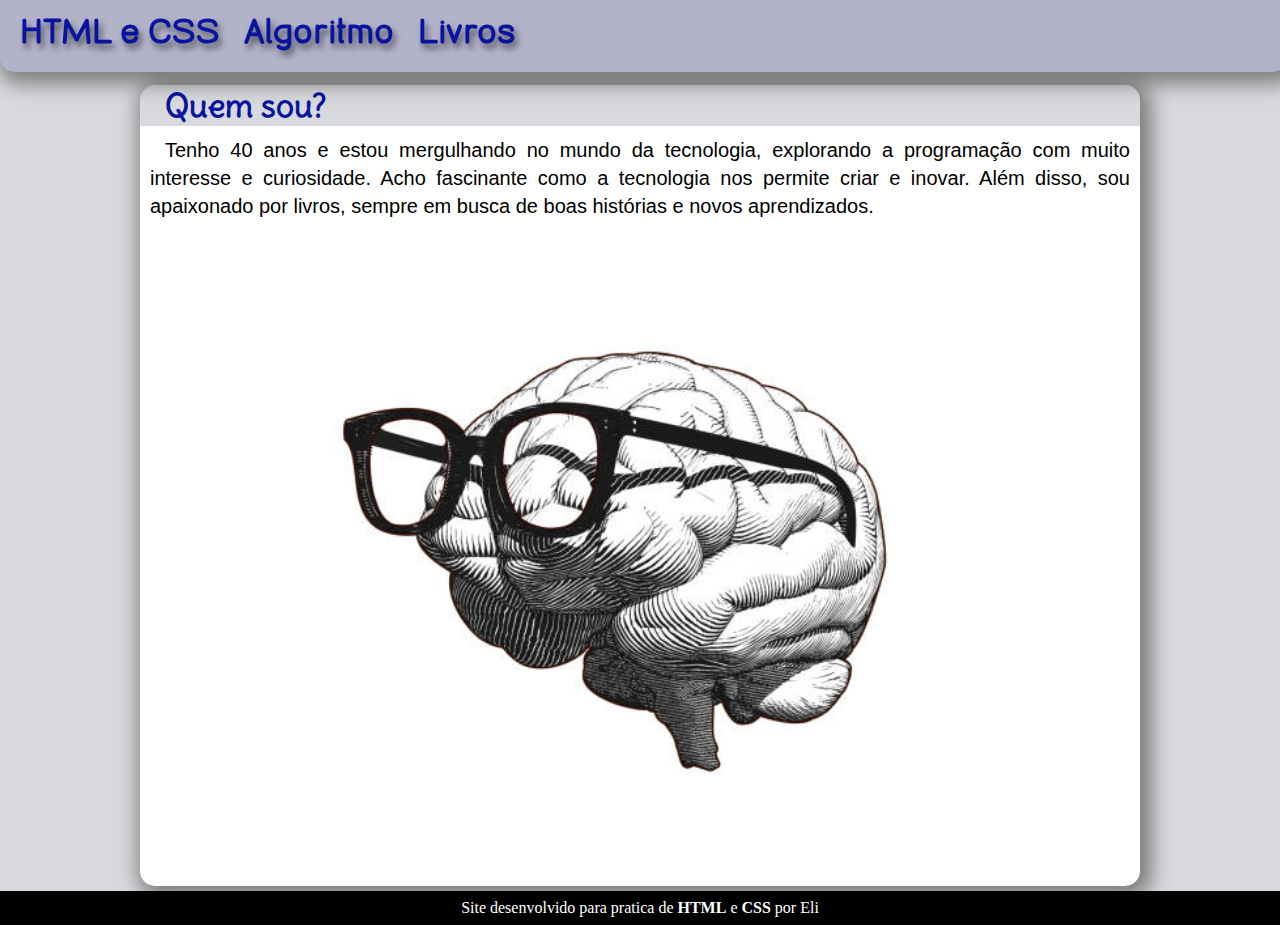
<file: index.html>
<!DOCTYPE html>
<html lang="pt-br">
<head>
    <meta charset="UTF-8">
    <meta name="viewport" content="width=device-width, initial-scale=1.0">
    <title>Meu repositorio</title>
    <link rel="stylesheet" href="css/style.css"> 
    <link rel="shortcut icon" href="imagem/icon.png" type="image/x-icon">
</head>
<body>
    <div class="essa">
        <nav>
           <a href="html e css/tag.html">HTML e CSS</a>
           <a href="#">Algoritmo</a>
           <a href="#">Livros</a>
        </nav>
        <main>
            <h1>Quem sou?</h1>
            <p>Tenho 40 anos e estou mergulhando no mundo da tecnologia, explorando a programação com muito interesse e curiosidade. Acho fascinante como a tecnologia nos permite criar e inovar. Além disso, sou apaixonado por livros, sempre em busca de boas histórias e novos aprendizados.</p>
            <picture>
                <img src="imagem/ima0001.jpg" alt="cerebro com oculos">
            </picture>
        </main>
        <footer>
            <p>Site desenvolvido para pratica de <strong>HTML</strong> e <strong>CSS</strong> por Eli</p>
        </footer>
    </div>
</body>
</html>
</file>
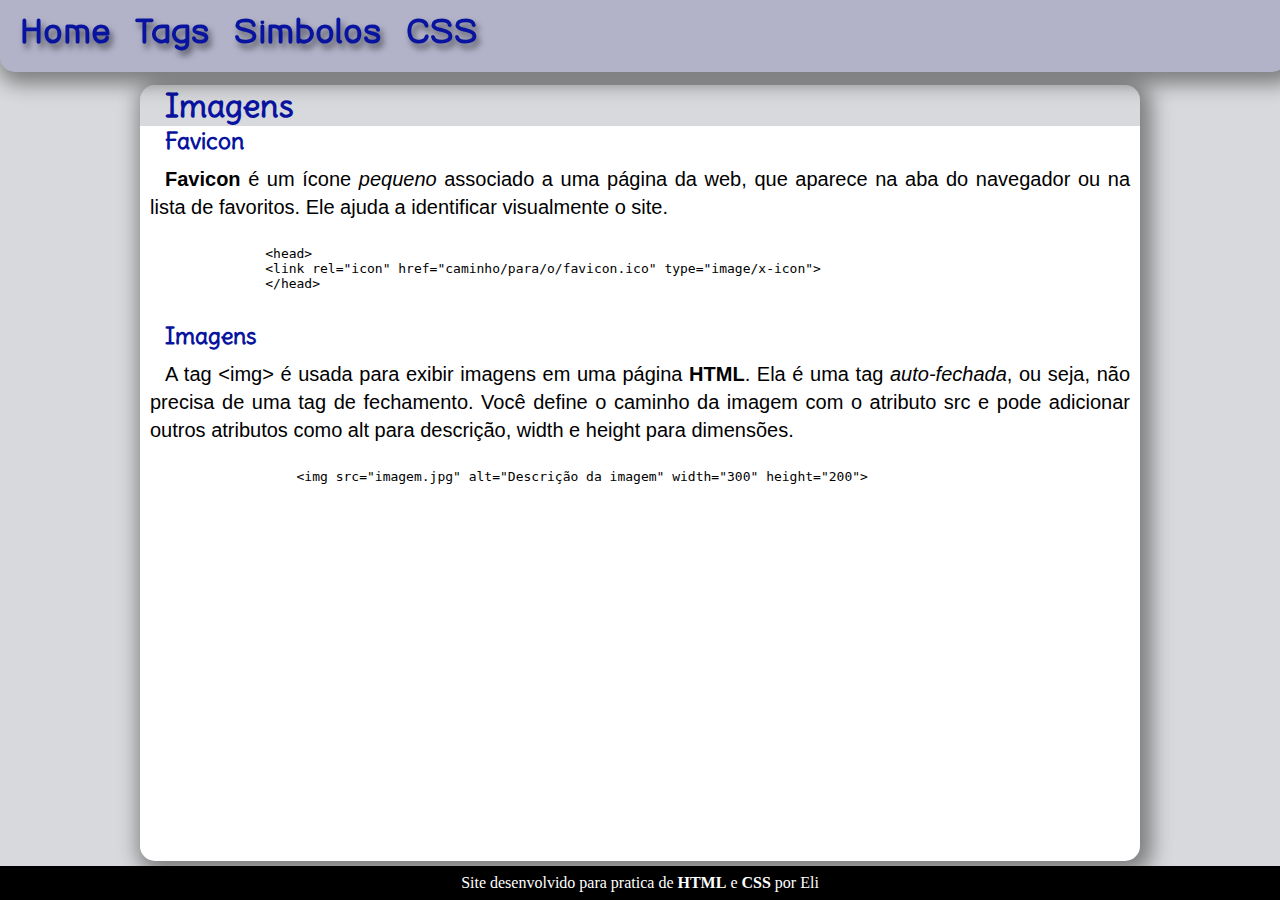
<file: html e css/Imagens.html>
<!DOCTYPE html>
<html lang="pt-br">
<head>
    <meta charset="UTF-8">
    <meta name="viewport" content="width=device-width, initial-scale=1.0">
    <link rel="shortcut icon" href="../imagem/icon.png" type="image/x-icon">
    <link rel="stylesheet" href="../css/style.css">
    <title>Imagens</title>
</head>
<body>
    <div class="essa">
        <nav>
            <a href="../index.html">Home</a>
            <a href="tag.html">Tags</a>
            <a href="simbolos .html">Simbolos</a>
            <a href="tagscss.html">CSS</a>
         </nav>
        <main>
            <h1>Imagens</h1>
            <h2>Favicon</h2>
            <p><strong>Favicon</strong> é um ícone <em>pequeno</em> associado a uma página da web, que aparece na aba do navegador ou na lista de favoritos. Ele ajuda a identificar visualmente o site.</p>
            <pre>
                <code>
                &lt;head&gt;
                &lt;link rel="icon" href="caminho/para/o/favicon.ico" type="image/x-icon"&gt;
                &lt;/head&gt;
            </code>
        </pre>
            <h2>Imagens</h2>
            <p>A tag &lt;img&gt; é usada para exibir imagens em uma página <strong>HTML</strong>. Ela é uma tag <em>auto-fechada</em>, ou seja, não precisa de uma tag de fechamento. Você define o caminho da imagem com o atributo src e pode adicionar outros atributos como alt para descrição, width e height para dimensões.</p>
            <pre>
                <code>
                    &lt;img src="imagem.jpg" alt="Descrição da imagem" width="300" height="200"&gt;
                </code>
            </pre>
        </main>
        <footer>
            <p>Site desenvolvido para pratica de <strong>HTML</strong> e <strong>CSS</strong> por Eli</p>
        </footer>
    </div>
    
</body>
</html>
</file>
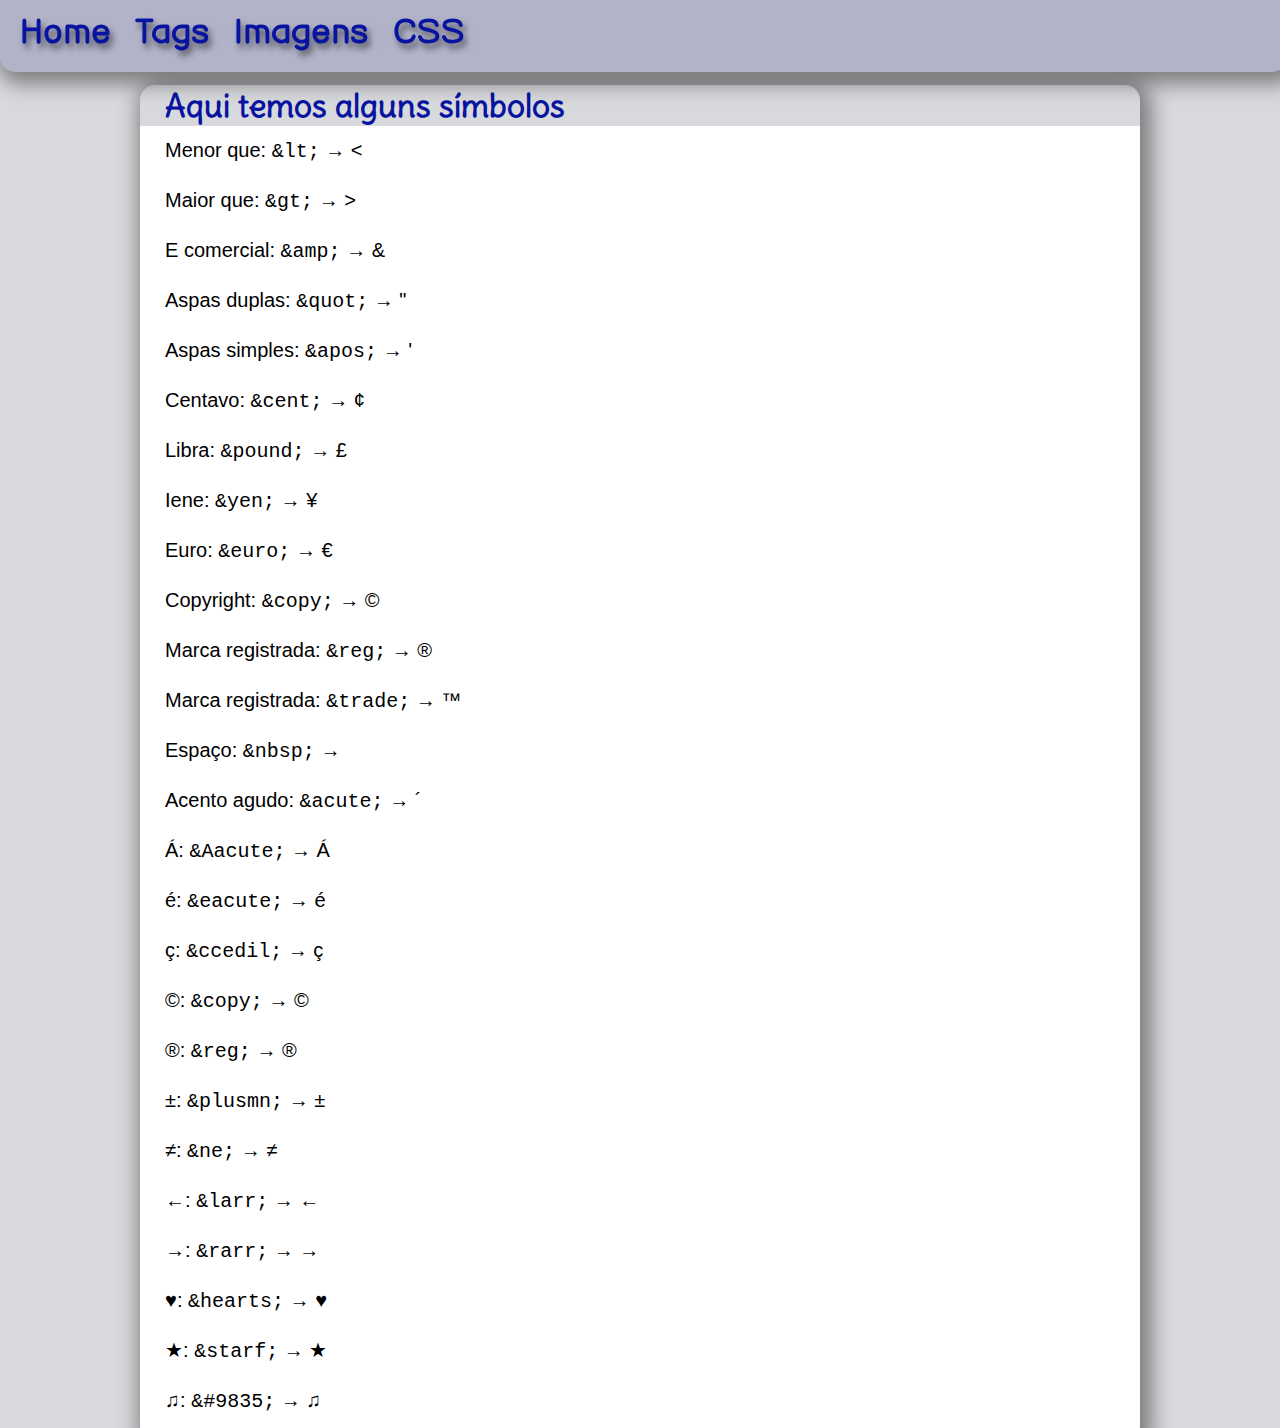
<file: html e css/simbolos .html>
<!DOCTYPE html>
<html lang="pt-br">
<head>
    <meta charset="UTF-8">
    <meta name="viewport" content="width=device-width, initial-scale=1.0">
    <link rel="icon" type="image/png" href="../imagem/icon.png">
    <link rel="stylesheet" href="../css/style.css">
    <title>Simbolos</title>
    
</head>
<body>
    <div class="essa">
        <nav>
            <a href="../index.html">Home</a>
            <a href="tag.html">Tags</a>
            <a href="Imagens.html">Imagens</a>
            <a href="tagscss.html">CSS</a>
         </nav>
        <main>
            <h1>Aqui temos alguns símbolos</h1>
        
            <p>Menor que: <code>&amp;lt;</code> → &lt;</p>
            <p>Maior que: <code>&amp;gt;</code> → &gt;</p>
            <p>E comercial: <code>&amp;amp;</code> → &amp;</p>
            <p>Aspas duplas: <code>&amp;quot;</code> → &quot;</p>
            <p>Aspas simples: <code>&amp;apos;</code> → &apos;</p>
            <p>Centavo: <code>&amp;cent;</code> → &cent;</p>
            <p>Libra: <code>&amp;pound;</code> → &pound;</p>
            <p>Iene: <code>&amp;yen;</code> → &yen;</p>
            <p>Euro: <code>&amp;euro;</code> → &euro;</p>
            <p>Copyright: <code>&amp;copy;</code> → &copy;</p>
            <p>Marca registrada: <code>&amp;reg;</code> → &reg;</p>
            <p>Marca registrada: <code>&amp;trade;</code> → &trade;</p>
            <p>Espaço: <code>&amp;nbsp;</code> → &nbsp;</p>
            <p>Acento agudo: <code>&amp;acute;</code> → &#180;</p>
            <p>Á: <code>&amp;Aacute;</code> → Á</p>
            <p>é: <code>&amp;eacute;</code> → é</p>
            <p>ç: <code>&amp;ccedil;</code> → ç</p>
            <p>©: <code>&amp;copy;</code> → &copy;</p>
            <p>®: <code>&amp;reg;</code> → &reg;</p>
            <p>±: <code>&amp;plusmn;</code> → &plusmn;</p>
            <p>≠: <code>&amp;ne;</code> → ≠</p>
            <p>←: <code>&amp;larr;</code> → ←</p>
            <p>→: <code>&amp;rarr;</code> → →</p>
            <p>♥: <code>&amp;hearts;</code> → ♥</p>
            <p>★: <code>&amp;starf;</code> → ★</p>
            <p>♫: <code>&amp;#9835;</code> → ♫</p>
        </main>
        <footer>
            <p>Site desenvolvido para pratica de <strong>HTML</strong> e <strong>CSS</strong> por Eli</p>
        </footer>
    </div>
    
</body>
</html>
</file>
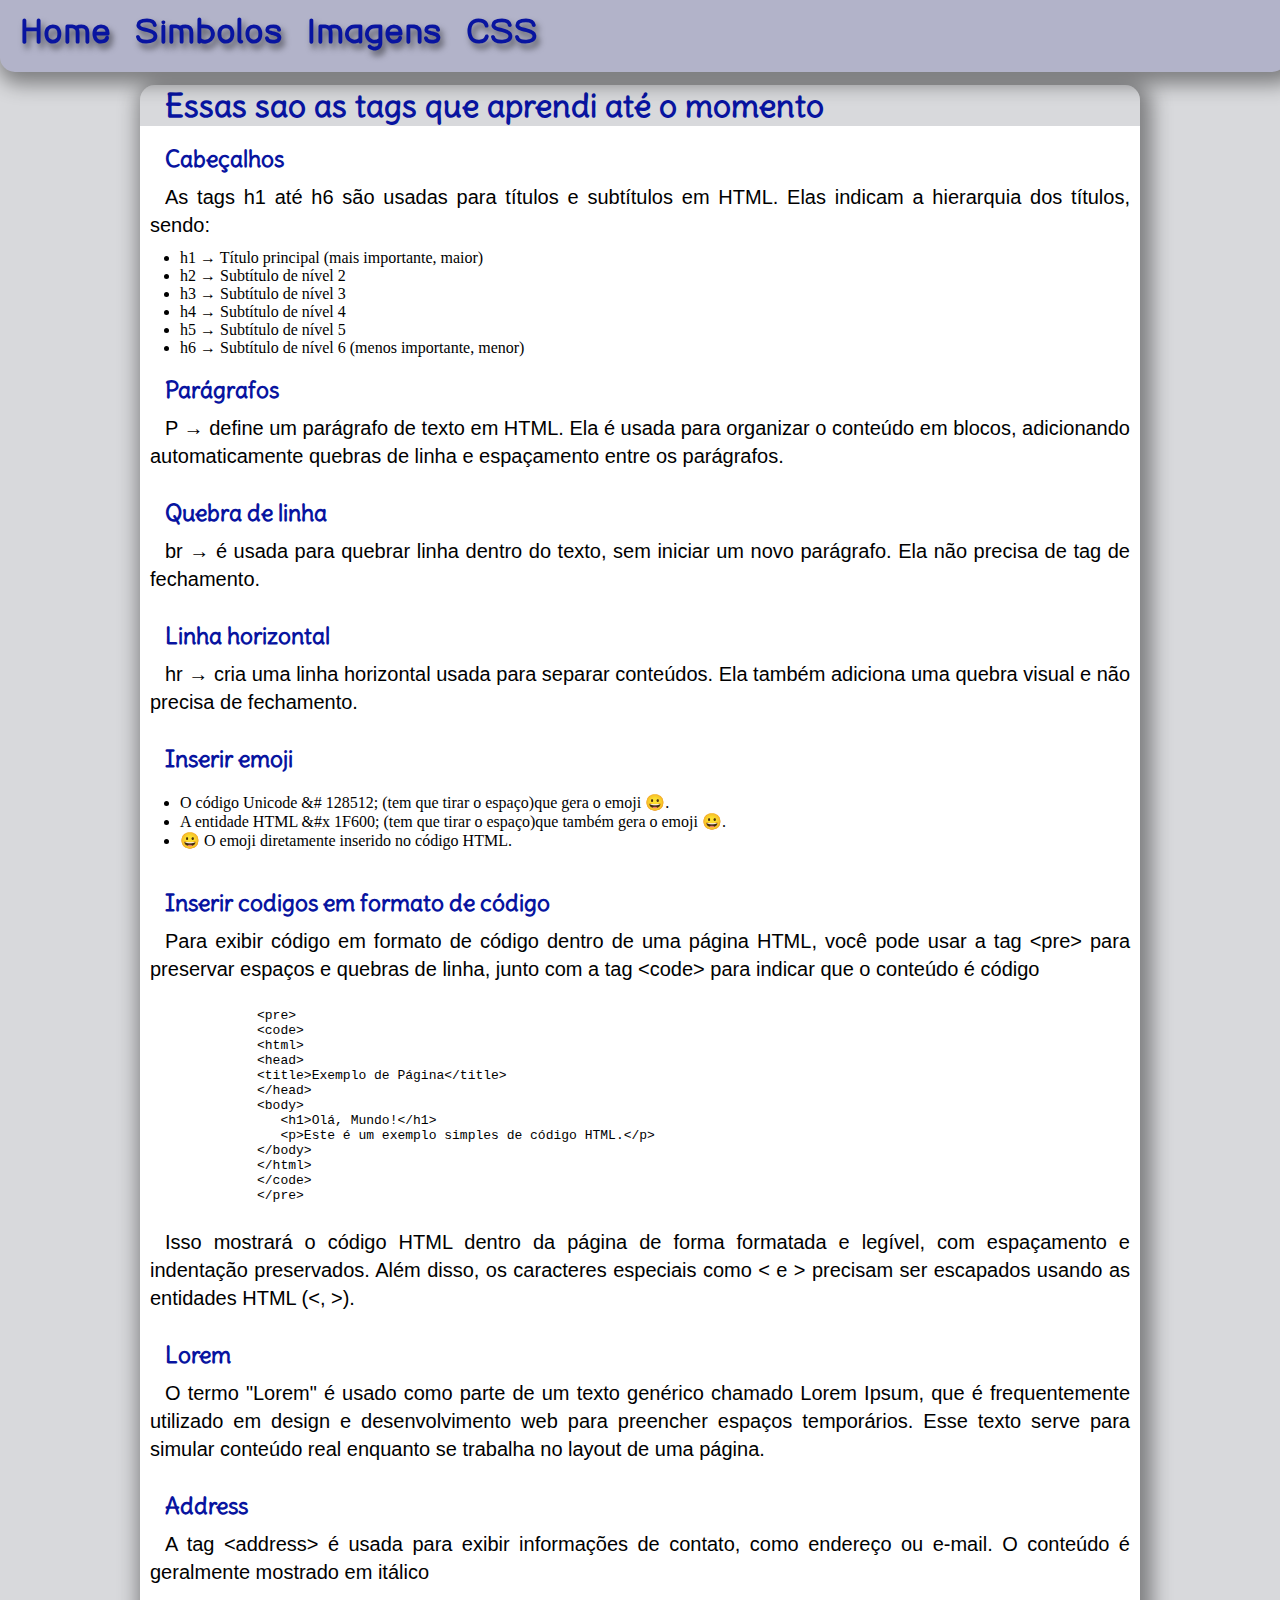
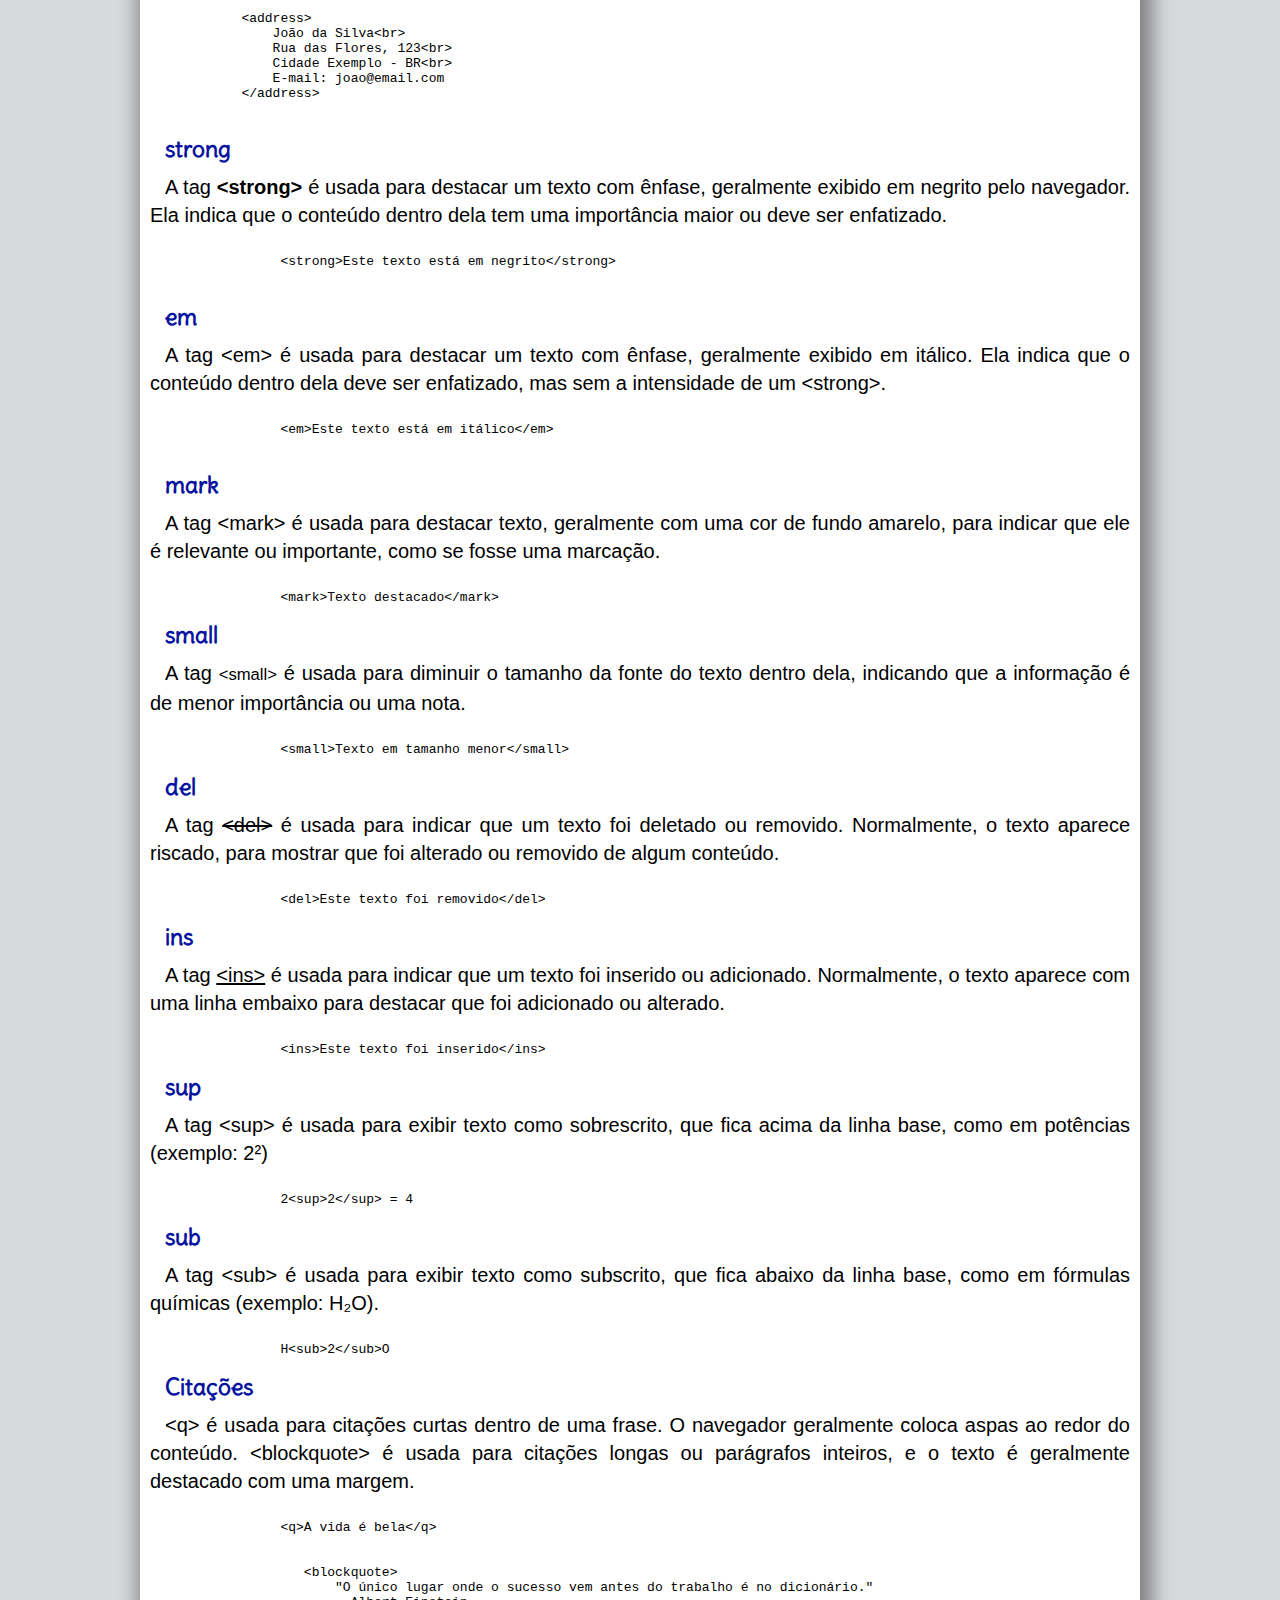
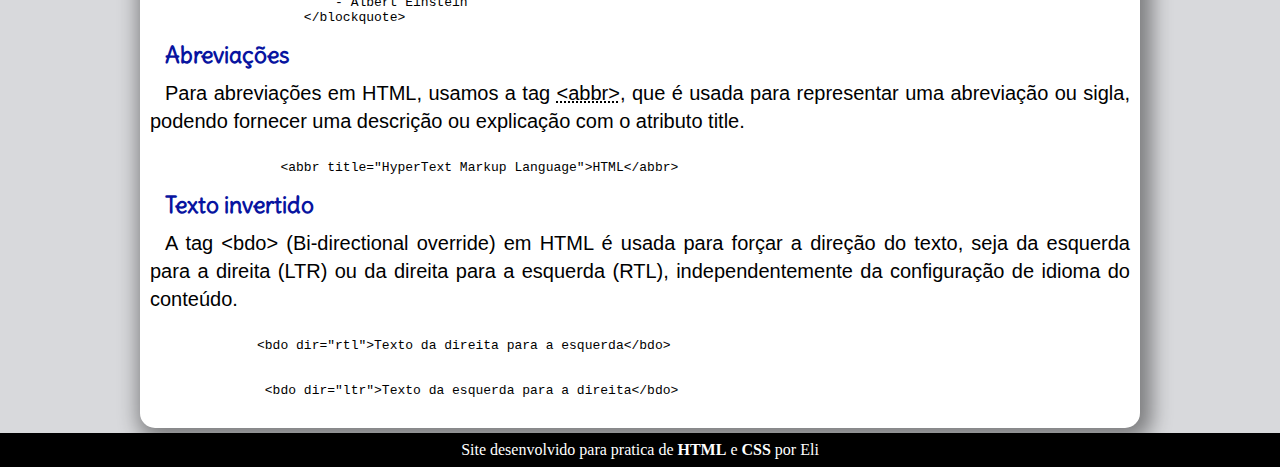
<file: html e css/tag.html>
<!DOCTYPE html>
<html lang="pt-br">
<head>
    <meta charset="UTF-8">
    <meta name="viewport" content="width=device-width, initial-scale=1.0">
    <title>Tags em HTML</title>
    <link rel="stylesheet" href="../css/style.css">
    <link rel="shortcut icon" href="../imagem/icon.png" type="image/x-icon">
</head>
<body>
    <div class="essa">
       <nav>
           <a href="../index.html">Home</a>
           <a href="simbolos .html">Simbolos</a>
           <a href="Imagens.html">Imagens</a>
           <a href="tagscss.html">CSS</a>
        </nav>
        <main>
           <h1>Essas sao as tags que aprendi até o momento</h1><br>
           <h2>Cabeçalhos</h2>
           <p>As tags h1 até h6 são usadas para títulos e subtítulos em HTML. Elas indicam a hierarquia dos títulos, sendo:</p>
           <ul>
               <li>h1 → Título principal (mais importante, maior)</li>
               <li>h2 → Subtítulo de nível 2</li>
               <li>h3 → Subtítulo de nível 3</li>
               <li>h4 → Subtítulo de nível 4</li>
               <li>h5 → Subtítulo de nível 5</li>
               <li>h6 → Subtítulo de nível 6 (menos importante, menor)</li>
           </ul><br>
           <h2>Parágrafos</h2>
           <p>P → define um parágrafo de texto em HTML. Ela é usada para organizar o conteúdo em blocos, adicionando automaticamente quebras de linha e espaçamento entre os parágrafos.</p><br>
           <h2>Quebra de linha</h2>
           <p>br → é usada para quebrar linha dentro do texto, sem iniciar um novo parágrafo. Ela não precisa de tag de fechamento.</p><br>
           <h2>Linha horizontal</h2>
           <p>hr → cria uma linha horizontal usada para separar conteúdos. Ela também adiciona uma quebra visual e não precisa de fechamento.</p><br>
           <h2>Inserir emoji</h2>
           <p>
               <ul>
                   <li>O código Unicode &# 128512; (tem que tirar o espaço)que gera o emoji 😀.</li>
                   <li>A entidade HTML &#x 1F600; (tem que tirar o espaço)que também gera o emoji 😀.</li>
                   <li>😀 O emoji diretamente inserido no código HTML.</li>
               </ul>
           </p><br>
           <h2>Inserir codigos em formato de código</h2>
           <p>Para exibir código em formato de código dentro de uma página HTML, você pode usar a tag &lt;pre&gt; para preservar espaços e quebras de linha, junto com a tag &lt;code&gt; para indicar que o conteúdo é código</p>
           <pre><code>
               &lt;pre&gt;
               &lt;code&gt;
               &lt;html&gt;
               &lt;head&gt;
               &lt;title&gt;Exemplo de Página&lt;/title&gt;
               &lt;/head&gt;
               &lt;body&gt;
                  &lt;h1&gt;Olá, Mundo!&lt;/h1&gt;
                  &lt;p&gt;Este é um exemplo simples de código HTML.&lt;/p&gt;
               &lt;/body&gt;
               &lt;/html&gt;
               &lt;/code&gt;
               &lt;/pre&gt;
               </code></pre>
       
           <p>Isso mostrará o código HTML dentro da página de forma formatada e legível, com espaçamento e indentação preservados. Além disso, os caracteres especiais como < e > precisam ser escapados usando as entidades HTML (<, >).</p><br>
           <h2>Lorem</h2>
           <p>O termo "Lorem" é usado como parte de um texto genérico chamado Lorem Ipsum, que é frequentemente utilizado em design e desenvolvimento web para preencher espaços temporários. Esse texto serve para simular conteúdo real enquanto se trabalha no layout de uma página.</p><br>
           <h2>Address</h2>
           <p>A tag &lt;address&gt; é usada para exibir informações de contato, como endereço ou e-mail. O conteúdo é geralmente mostrado em itálico</p>
           <pre><code>
             &lt;address&gt;
                 João da Silva&lt;br&gt;
                 Rua das Flores, 123&lt;br&gt;
                 Cidade Exemplo - BR&lt;br&gt;
                 E-mail: joao@email.com
             &lt;/address&gt;
             </code></pre><br>
             <h2>strong</h2>
               <p>A tag <strong>&lt;strong&gt;</strong> é usada para destacar um texto com ênfase, geralmente exibido em negrito pelo navegador. Ela indica que o conteúdo dentro dela tem uma importância maior ou deve ser enfatizado.</p>
               <pre><code>
                  &lt;strong&gt;Este texto está em negrito&lt;/strong&gt;
                  </code></pre><br>
                  <h2>em</h2>
               <p>A tag &lt;em&gt; é usada para destacar um texto com ênfase, geralmente exibido em itálico. Ela indica que o conteúdo dentro dela deve ser enfatizado, mas sem a intensidade de um &lt;strong&gt;.</p>
               <pre><code>
                  &lt;em&gt;Este texto está em itálico&lt;/em&gt;
                  </code></pre><br>
                  <h2>mark</h2>
               <p>A tag &lt;mark&gt; é usada para destacar texto, geralmente com uma cor de fundo amarelo, para indicar que ele é relevante ou importante, como se fosse uma marcação. </p>
               <pre><code>
                  &lt;mark&gt;Texto destacado&lt;/mark&gt;
                  </code></pre>
               <h2>small</h2>
               <p>A tag <small>&lt;small&gt;</small> é usada para diminuir o tamanho da fonte do texto dentro dela, indicando que a informação é de menor importância ou uma nota.</p>
               <pre><code>
                  &lt;small&gt;Texto em tamanho menor&lt;/small&gt;
                  </code></pre>
               <h2>del</h2>
               <p>A tag <del>&lt;del&gt;</del> é usada para indicar que um texto foi deletado ou removido. Normalmente, o texto aparece riscado, para mostrar que foi alterado ou removido de algum conteúdo.</p>
               <pre><code>
                  &lt;del&gt;Este texto foi removido&lt;/del&gt;
                  </code></pre>
               <h2>ins</h2>
               <p>A tag  <ins>&lt;ins&gt;</ins> é usada para indicar que um texto foi inserido ou adicionado. Normalmente, o texto aparece com uma linha embaixo para destacar que foi adicionado ou alterado.</p>
               <pre><code>
                  &lt;ins&gt;Este texto foi inserido&lt;/ins&gt;
                  </code></pre>
               <h2>sup</h2>
               <p>A tag &lt;sup&gt; é usada para exibir texto como sobrescrito, que fica acima da linha base, como em potências (exemplo: 2²) </p>
               <pre><code>
                  2&lt;sup&gt;2&lt;/sup&gt; = 4
                  </code></pre>
               <h2>sub</h2>
               <p>A tag &lt;sub&gt; é usada para exibir texto como subscrito, que fica abaixo da linha base, como em fórmulas químicas (exemplo: H₂O).</p>
               <pre><code>
                  H&lt;sub&gt;2&lt;/sub&gt;O
                  </code></pre>
               <h2>Citações</h2>
               <p>
                   &lt;q&gt; é usada para citações curtas dentro de uma frase. O navegador geralmente coloca aspas ao redor do conteúdo.
                      &lt;blockquote&gt; é usada para citações longas ou parágrafos inteiros, e o texto é geralmente destacado com uma margem.
               </p>
       
               <pre><code>
                  &lt;q&gt;A vida é bela&lt;/q&gt;
                  </code></pre>
                  <pre><code>
                     &lt;blockquote&gt;
                         "O único lugar onde o sucesso vem antes do trabalho é no dicionário."
                         - Albert Einstein
                     &lt;/blockquote&gt;
                     </code></pre>
               <h2>Abreviações</h2>
               <p>Para abreviações em HTML, usamos a tag <abbr title="Abreviações">&lt;abbr&gt;</abbr>, que é usada para representar uma abreviação ou sigla, podendo fornecer uma descrição ou explicação com o atributo title.</p>
               <pre><code>
                  &lt;abbr title="HyperText Markup Language"&gt;HTML&lt;/abbr&gt;
                  </code></pre>
               <h2>Texto invertido</h2>
               <p>A tag &lt;bdo&gt; (Bi-directional override) em HTML é usada para forçar a direção do texto, seja da esquerda para a direita (LTR) ou da direita para a esquerda (RTL), independentemente da configuração de idioma do conteúdo.</p>
               <pre><code>
               &lt;bdo dir="rtl"&gt;Texto da direita para a esquerda&lt;/bdo&gt;
                </code></pre>
               <pre><code>
                &lt;bdo dir="ltr"&gt;Texto da esquerda para a direita&lt;/bdo&gt;
               </code></pre>
        </main>
        <footer>
         <p>Site desenvolvido para pratica de <strong>HTML</strong> e <strong>CSS</strong> por Eli</p>
         </footer>
    </div>
    
</body>
</html>
</file>
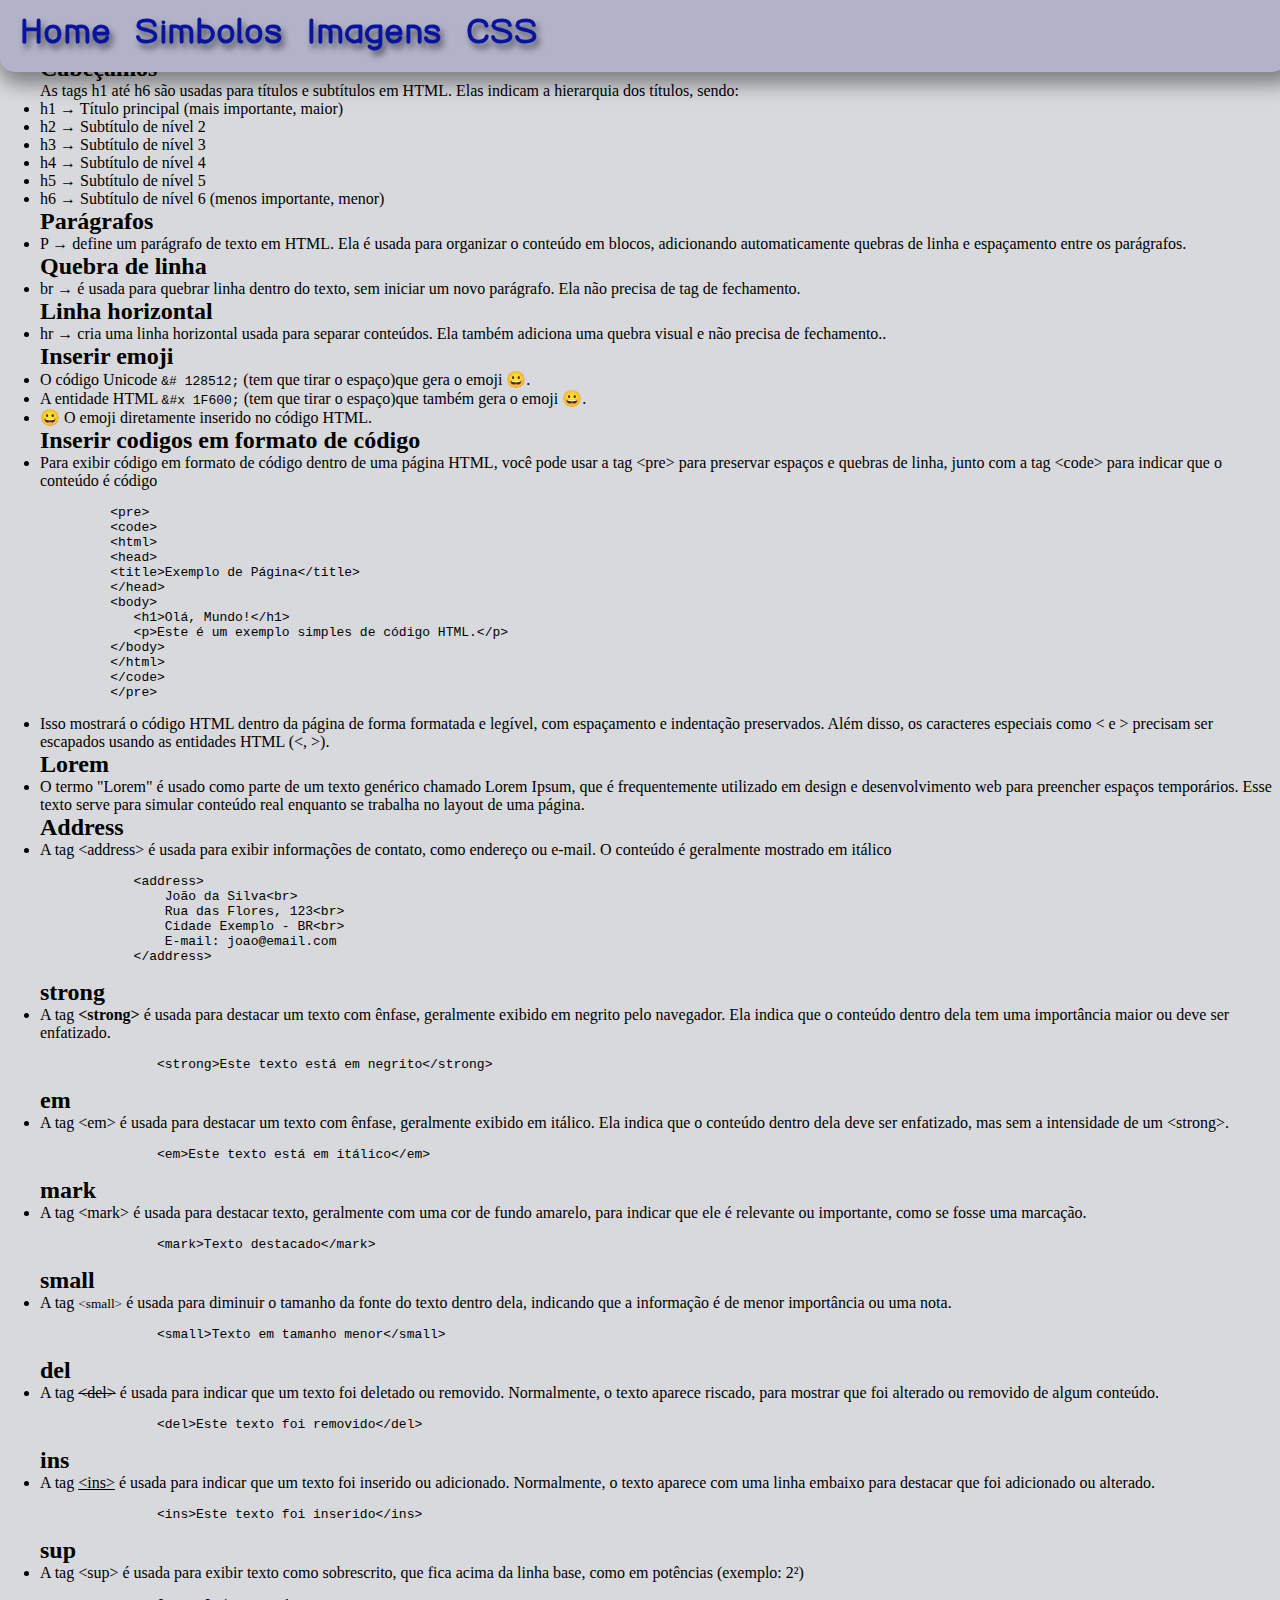
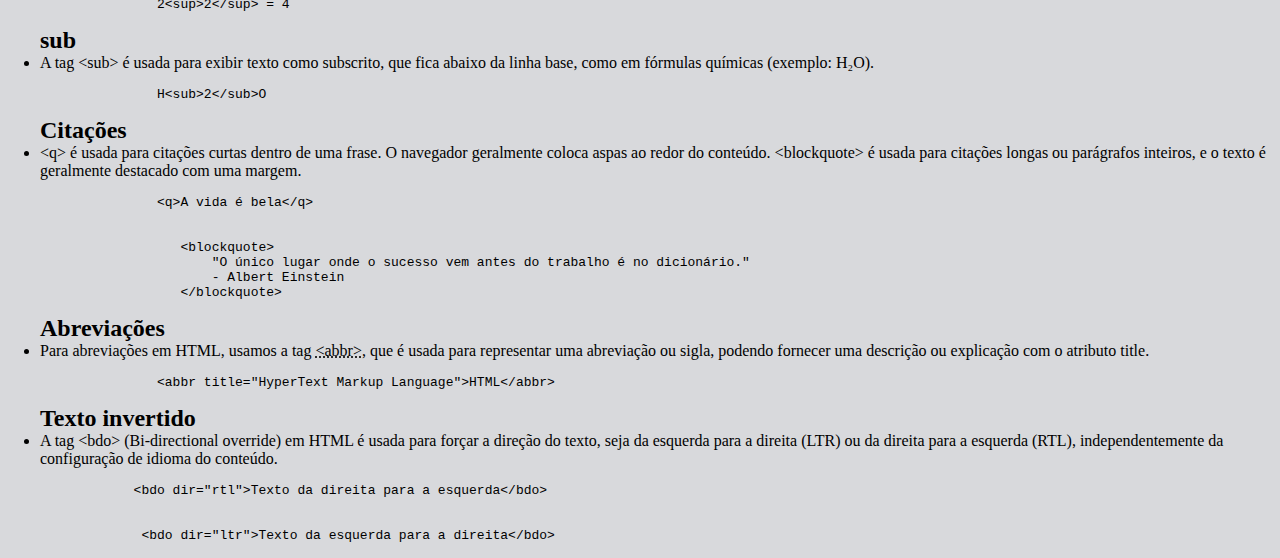
<file: html e css/tags.html>
<!DOCTYPE html>
<html lang="pt-br">
<head>
    <meta charset="UTF-8">
    <meta name="viewport" content="width=device-width, initial-scale=1.0">
    <link rel="icon" type="image/png" href="../imagem/icon.png">
    <title>Tags</title>
    <link rel="stylesheet" href="../css/style.css">
</head>
<body>
   <nav>
      <a href="../index.html">Home</a>
      <a href="#">Simbolos</a>
      <a href="#">Imagens</a>
      <a href="tagscss.html">CSS</a>
   </nav>
    <h1>Essas sao as tags que aprendi até o momento</h1>
    <p><a href="../index.html"><button>Voltar</button></a></p>
    <ul>
    <h2>Cabeçalhos</h2>
     <p>
         As tags h1 até h6 são usadas para títulos e subtítulos em HTML. Elas indicam a hierarquia dos títulos, sendo:
            
             
               <li> h1 → Título principal (mais importante, maior)
               <li> h2 → Subtítulo de nível 2
               <li> h3 → Subtítulo de nível 3
               <li> h4 → Subtítulo de nível 4
               <li> h5 → Subtítulo de nível 5
               <li> h6 → Subtítulo de nível 6 (menos importante, menor)
             
     </p>
     <h2>Parágrafos</h2>
     
        <li>P → define um parágrafo de texto em HTML. Ela é usada para organizar o conteúdo em blocos, adicionando automaticamente quebras de linha e espaçamento entre os parágrafos.</li>
     
     <h2>Quebra de linha</h2>
     
        <li>br → é usada para quebrar linha dentro do texto, sem iniciar um novo parágrafo. Ela não precisa de tag de fechamento.
        </li>
     
     <h2>Linha horizontal</h2>
     
        <li>hr → cria uma linha horizontal usada para separar conteúdos. Ela também adiciona uma quebra visual e não precisa de fechamento..</li>
     
     <h2>Inserir emoji</h2>
     
        <li>O código Unicode <code>&# 128512;</code> (tem que tirar o espaço)que gera o emoji 😀.</li>
        <li>A entidade HTML <code>&#x 1F600;</code> (tem que tirar o espaço)que também gera o emoji 😀.</li>
        <li>😀 O emoji diretamente inserido no código HTML.</li>
     
     <h2>Inserir codigos em formato de código </h2>

     
        <li>Para exibir código em formato de código dentro de uma página HTML, você pode usar a tag &lt;pre&gt; para preservar espaços e quebras de linha, junto com a tag &lt;code&gt; para indicar que o conteúdo é código
        </li>
        <pre><code>
         &lt;pre&gt;
         &lt;code&gt;
         &lt;html&gt;
         &lt;head&gt;
         &lt;title&gt;Exemplo de Página&lt;/title&gt;
         &lt;/head&gt;
         &lt;body&gt;
            &lt;h1&gt;Olá, Mundo!&lt;/h1&gt;
            &lt;p&gt;Este é um exemplo simples de código HTML.&lt;/p&gt;
         &lt;/body&gt;
         &lt;/html&gt;     
         &lt;/code&gt;
         &lt;/pre&gt;
         </code></pre>
          <li>Isso mostrará o código HTML dentro da página de forma formatada e legível, com espaçamento e indentação preservados. Além disso, os caracteres especiais como < e > precisam ser escapados usando as entidades HTML (&lt;, &gt;).</li>

          <h2>Lorem</h2>

          <li>O termo "Lorem" é usado como parte de um texto genérico chamado Lorem Ipsum, que é frequentemente utilizado em design e desenvolvimento web para preencher espaços temporários. Esse texto serve para simular conteúdo real enquanto se trabalha no layout de uma página.</li>

          <h2>Address</h2>

          <li>A tag &lt;address&gt; é usada para exibir informações de contato, como endereço ou e-mail. O conteúdo é geralmente mostrado em itálico</li>
          <pre><code>
            &lt;address&gt;
                João da Silva&lt;br&gt;
                Rua das Flores, 123&lt;br&gt;
                Cidade Exemplo - BR&lt;br&gt;
                E-mail: joao@email.com
            &lt;/address&gt;
            </code></pre>

         <h2>strong</h2>

            <li>A tag <strong>&lt;strong&gt;</strong> é usada para destacar um texto com ênfase, geralmente exibido em negrito pelo navegador. Ela indica que o conteúdo dentro dela tem uma importância maior ou deve ser enfatizado.</li>
            <pre><code>
               &lt;strong&gt;Este texto está em negrito&lt;/strong&gt;
               </code></pre>

            <h2>em</h2>

            <li>A tag &lt;em&gt; é usada para destacar um texto com ênfase, geralmente exibido em itálico. Ela indica que o conteúdo dentro dela deve ser enfatizado, mas sem a intensidade de um &lt;strong&gt;.</li>
            <pre><code>
               &lt;em&gt;Este texto está em itálico&lt;/em&gt;
               </code></pre>

            <h2>mark</h2>

            <li>A tag &lt;mark&gt; é usada para destacar texto, geralmente com uma cor de fundo amarelo, para indicar que ele é relevante ou importante, como se fosse uma marcação.</li> 
            <pre><code>
               &lt;mark&gt;Texto destacado&lt;/mark&gt;
               </code></pre>

            <h2>small</h2>

            <li>A tag <small>&lt;small&gt;</small> é usada para diminuir o tamanho da fonte do texto dentro dela, indicando que a informação é de menor importância ou uma nota.</li> 
            <pre><code>
               &lt;small&gt;Texto em tamanho menor&lt;/small&gt;
               </code></pre>

            <h2>del</h2>

            <li>A tag <del>&lt;del&gt;</del> é usada para indicar que um texto foi deletado ou removido. Normalmente, o texto aparece riscado, para mostrar que foi alterado ou removido de algum conteúdo.</li> 
            <pre><code>
               &lt;del&gt;Este texto foi removido&lt;/del&gt;
               </code></pre>

            <h2>ins</h2> 

            <li>A tag  <ins>&lt;ins&gt;</ins> é usada para indicar que um texto foi inserido ou adicionado. Normalmente, o texto aparece com uma linha embaixo para destacar que foi adicionado ou alterado.</li> 
            <pre><code>
               &lt;ins&gt;Este texto foi inserido&lt;/ins&gt;
               </code></pre>

            <h2>sup</h2>

            <li>A tag &lt;sup&gt; é usada para exibir texto como sobrescrito, que fica acima da linha base, como em potências (exemplo: 2²)</li>  
            <pre><code>
               2&lt;sup&gt;2&lt;/sup&gt; = 4
               </code></pre>

            <h2>sub</h2>

            <li>A tag &lt;sub&gt; é usada para exibir texto como subscrito, que fica abaixo da linha base, como em fórmulas químicas (exemplo: H₂O).</li>
            <pre><code>
               H&lt;sub&gt;2&lt;/sub&gt;O
               </code></pre>

            <h2>Citações</h2>

            <li>&lt;q&gt; é usada para citações curtas dentro de uma frase. O navegador geralmente coloca aspas ao redor do conteúdo.
               &lt;blockquote&gt; é usada para citações longas ou parágrafos inteiros, e o texto é geralmente destacado com uma margem.
            </li>   
            <pre><code>
               &lt;q&gt;A vida é bela&lt;/q&gt;
               </code></pre>
               <pre><code>
                  &lt;blockquote&gt;
                      "O único lugar onde o sucesso vem antes do trabalho é no dicionário."
                      - Albert Einstein
                  &lt;/blockquote&gt;
                  </code></pre>

            <h2>Abreviações</h2>

            <li>Para abreviações em HTML, usamos a tag <abbr title="Abreviações">&lt;abbr&gt;</abbr>, que é usada para representar uma abreviação ou sigla, podendo fornecer uma descrição ou explicação com o atributo title.</li>
            <pre><code>
               &lt;abbr title="HyperText Markup Language"&gt;HTML&lt;/abbr&gt;
               </code></pre>

            <h2>Texto invertido</h2>

            <li>A tag &lt;bdo&gt; (Bi-directional override) em HTML é usada para forçar a direção do texto, seja da esquerda para a direita (LTR) ou da direita para a esquerda (RTL), independentemente da configuração de idioma do conteúdo.</li>
            <pre><code>
            &lt;bdo dir="rtl"&gt;Texto da direita para a esquerda&lt;/bdo&gt;
             </code></pre>
            <pre><code>
             &lt;bdo dir="ltr"&gt;Texto da esquerda para a direita&lt;/bdo&gt;
            </code></pre>
    </ul>

</body>
</html>
</file>
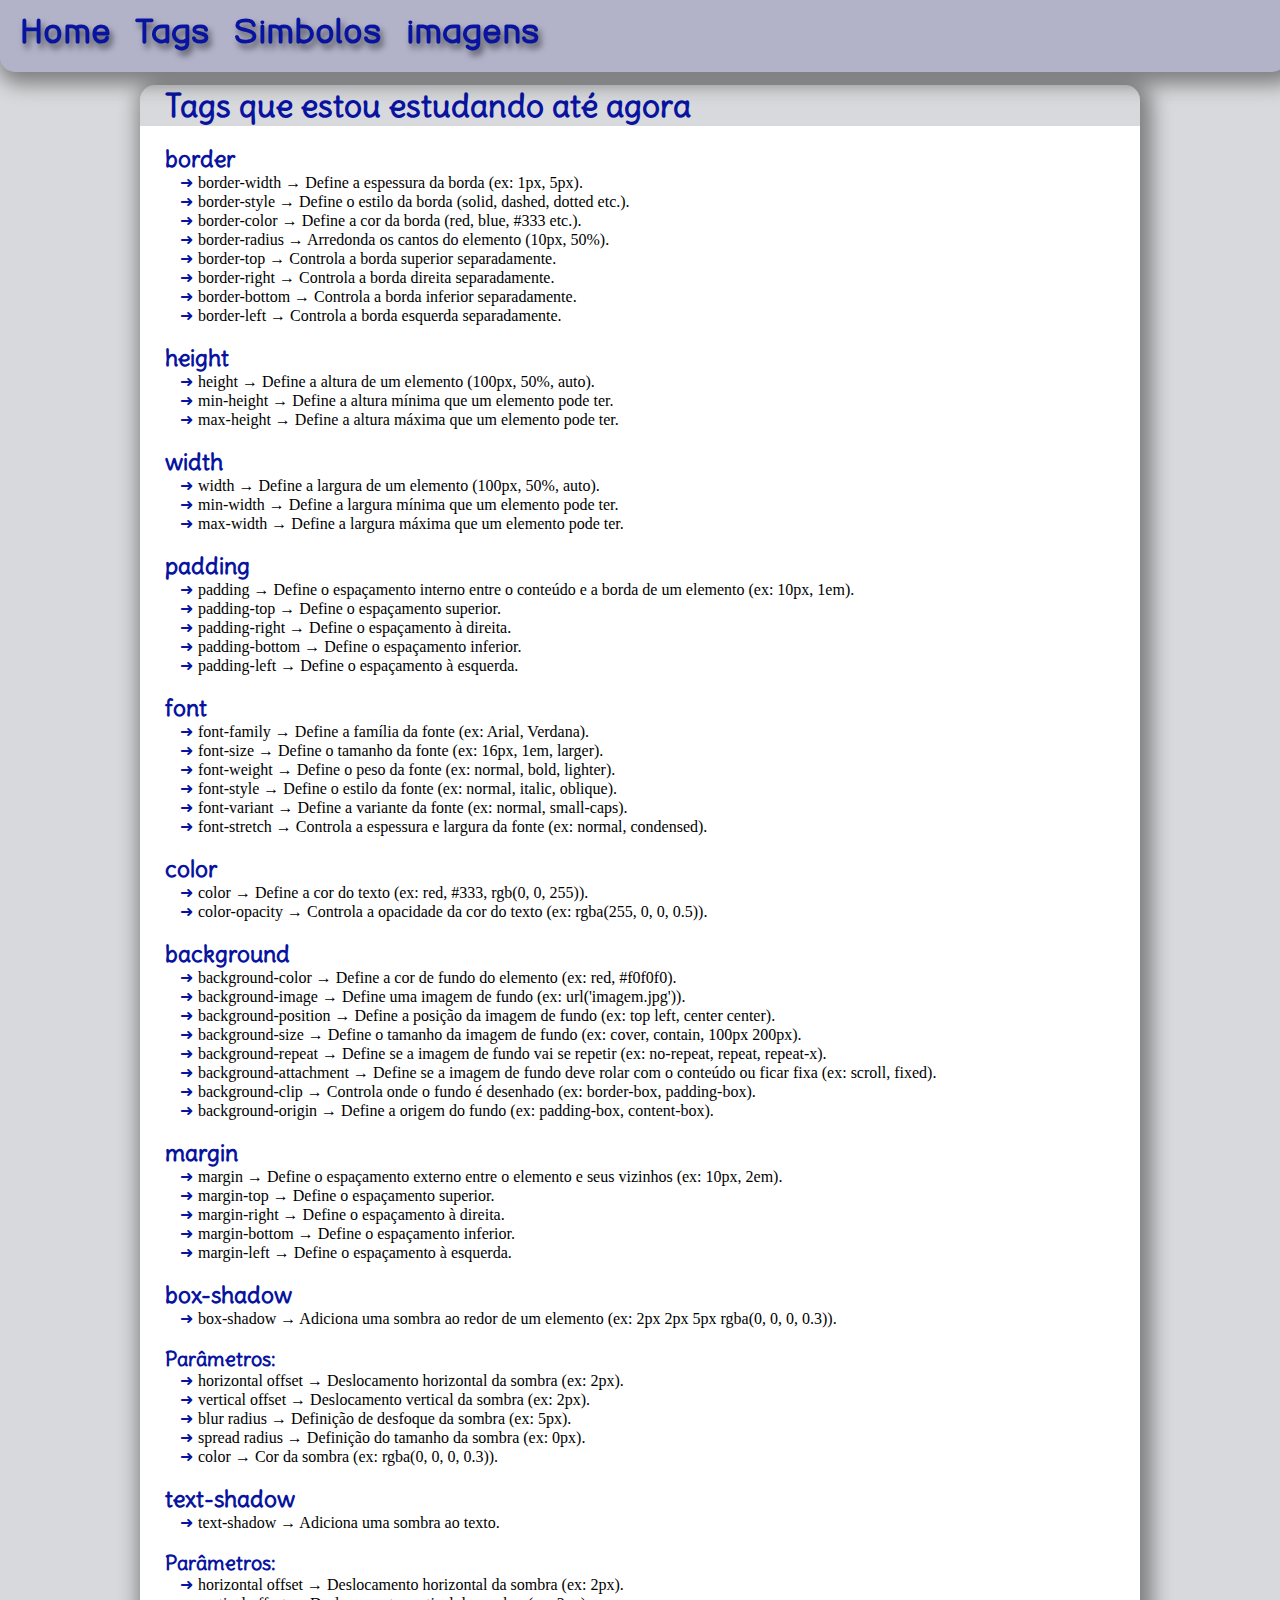
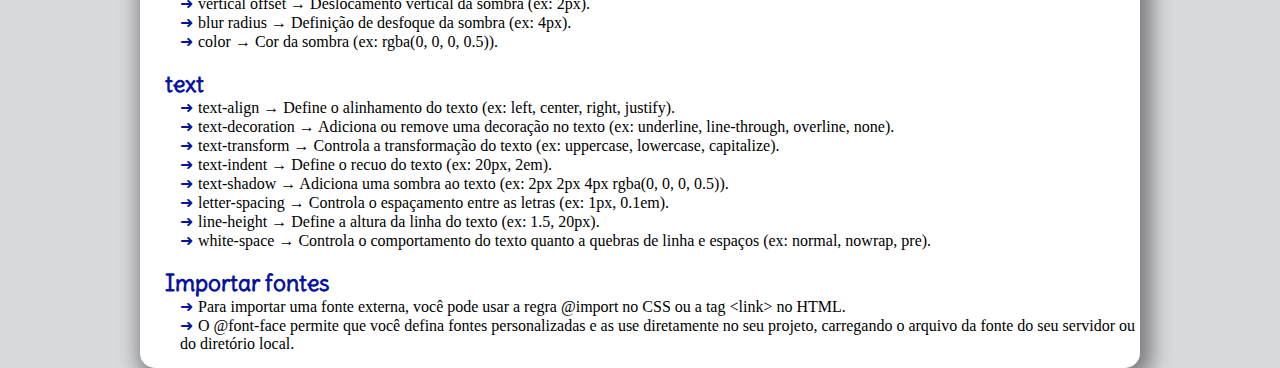
<file: html e css/tagscss.html>
<!DOCTYPE html>
<html lang="pt-br">
<head>
    <meta charset="UTF-8">
    <meta name="viewport" content="width=device-width, initial-scale=1.0">
    <title>Tags em CSS</title>
    <link rel="shortcut icon" href="../imagem/icon.png" type="image/x-icon">
    <link rel="stylesheet" href="../css/style.css">
    <style>
        ul{
            list-style-type: none;
        }
        
        ul li::before{
            content: '➜';
            color: #0814a0;
            padding-right: 5px;
        }
    </style>
</head>
<body>
    <div class="essa">
        <nav>
            <a href="../index.html">Home</a>
            <a href="tag.html">Tags</a>
            <a href="simbolos .html">Simbolos</a>
            <a href="Imagens.html">imagens</a>
         </nav>
         <main>
            <h1>Tags que estou estudando até agora</h1><br>
            <h2>border</h2>
            <ul class="listacss">
                <li>border-width → Define a espessura da borda (ex: 1px, 5px).</li>
                <li>border-style → Define o estilo da borda (solid, dashed, dotted etc.).</li>
                <li>border-color → Define a cor da borda (red, blue, #333 etc.).</li>
                <li>border-radius → Arredonda os cantos do elemento (10px, 50%).</li>
                <li>border-top → Controla a borda superior separadamente.</li>
                <li>border-right → Controla a borda direita separadamente.</li>
                <li>border-bottom → Controla a borda inferior separadamente.</li>
                <li>border-left → Controla a borda esquerda separadamente.</li>
            </ul><br>
            <h2>height</h2>
            <ul class="listacss">
                <li>height → Define a altura de um elemento (100px, 50%, auto).</li>
                <li>min-height → Define a altura mínima que um elemento pode ter.</li>
                <li>max-height → Define a altura máxima que um elemento pode ter.</li>
            </ul><br>
            <h2>width</h2>
            <ul>
                <li>width → Define a largura de um elemento (100px, 50%, auto).</li>
                <li>min-width → Define a largura mínima que um elemento pode ter.</li>
                <li>max-width → Define a largura máxima que um elemento pode ter.</li>
            </ul><br>
            <h2>padding</h2>
            <ul>
                <li>padding → Define o espaçamento interno entre o conteúdo e a borda de um elemento (ex: 10px, 1em).</li>
                <li>padding-top → Define o espaçamento superior.</li>
                <li>padding-right → Define o espaçamento à direita.</li>
                <li>padding-bottom → Define o espaçamento inferior.</li>
                <li>padding-left → Define o espaçamento à esquerda.</li>
            </ul><br>
            <h2>font</h2>
            <ul>
                <li>font-family → Define a família da fonte (ex: Arial, Verdana).</li>
                <li>font-size → Define o tamanho da fonte (ex: 16px, 1em, larger).</li>
                <li>font-weight → Define o peso da fonte (ex: normal, bold, lighter).</li>
                <li>font-style → Define o estilo da fonte (ex: normal, italic, oblique).</li>
                <li>font-variant → Define a variante da fonte (ex: normal, small-caps).</li>
                <li>font-stretch → Controla a espessura e largura da fonte (ex: normal, condensed).</li>
            </ul><br>
            <h2>color</h2>
            <ul>
                <li>color → Define a cor do texto (ex: red, #333, rgb(0, 0, 255)).</li>
                <li>color-opacity → Controla a opacidade da cor do texto (ex: rgba(255, 0, 0, 0.5)).</li>
            </ul><br>
            <h2>background</h2>
            <ul>
                <li>background-color → Define a cor de fundo do elemento (ex: red, #f0f0f0).</li>
                <li>background-image → Define uma imagem de fundo (ex: url('imagem.jpg')).</li>
                <li>background-position → Define a posição da imagem de fundo (ex: top left, center center).</li>
                <li>background-size → Define o tamanho da imagem de fundo (ex: cover, contain, 100px 200px).</li>
                <li>background-repeat → Define se a imagem de fundo vai se repetir (ex: no-repeat, repeat, repeat-x).</li>
                <li>background-attachment → Define se a imagem de fundo deve rolar com o conteúdo ou ficar fixa (ex: scroll, fixed).</li>
                <li>background-clip → Controla onde o fundo é desenhado (ex: border-box, padding-box).</li>
                <li>background-origin → Define a origem do fundo (ex: padding-box, content-box).</li>
            </ul><br>
            <h2>margin</h2>
            <ul>
                <li>margin → Define o espaçamento externo entre o elemento e seus vizinhos (ex: 10px, 2em).</li>
                <li>margin-top → Define o espaçamento superior.</li>
                <li>margin-right → Define o espaçamento à direita.</li>
                <li>margin-bottom → Define o espaçamento inferior.</li>
                <li>margin-left → Define o espaçamento à esquerda.</li>
            </ul><br>
            <h2>box-shadow</h2>
            <ul>
                <li>box-shadow → Adiciona uma sombra ao redor de um elemento (ex: 2px 2px 5px rgba(0, 0, 0, 0.3)).</li>
            </ul><br>
            <h3>Parâmetros:</h3>

            <ul>
                <li>horizontal offset → Deslocamento horizontal da sombra (ex: 2px).</li>
                <li>vertical offset → Deslocamento vertical da sombra (ex: 2px).</li>
                <li>blur radius → Definição de desfoque da sombra (ex: 5px).</li>
                <li>spread radius → Definição do tamanho da sombra (ex: 0px).</li>
                <li>color → Cor da sombra (ex: rgba(0, 0, 0, 0.3)).</li>
            </ul><br>
            <h2>text-shadow</h2>
            <ul>
                <li>text-shadow → Adiciona uma sombra ao texto.</li>
            </ul><br>

            <h3>Parâmetros:</h3>

            <ul>
                <li>horizontal offset → Deslocamento horizontal da sombra (ex: 2px).</li>
                <li>vertical offset → Deslocamento vertical da sombra (ex: 2px).</li>
                <li>blur radius → Definição de desfoque da sombra (ex: 4px).</li>
                <li>color → Cor da sombra (ex: rgba(0, 0, 0, 0.5)).</li>
            </ul><br>
            <h2>text</h2>
            <ul>
                <li>text-align → Define o alinhamento do texto (ex: left, center, right, justify).</li>
                <li>text-decoration → Adiciona ou remove uma decoração no texto (ex: underline, line-through, overline, none).</li>
                <li>text-transform → Controla a transformação do texto (ex: uppercase, lowercase, capitalize).</li>
                <li>text-indent → Define o recuo do texto (ex: 20px, 2em).</li>
                <li>text-shadow → Adiciona uma sombra ao texto (ex: 2px 2px 4px rgba(0, 0, 0, 0.5)).</li>
                <li>letter-spacing → Controla o espaçamento entre as letras (ex: 1px, 0.1em).</li>
                <li>line-height → Define a altura da linha do texto (ex: 1.5, 20px).</li>
                <li>white-space → Controla o comportamento do texto quanto a quebras de linha e espaços (ex: normal, nowrap, pre).</li>
            </ul><br>
            <h2>Importar fontes</h2>
            <ul>
                <li>Para importar uma fonte externa, você pode usar a regra @import no CSS ou a tag &lt;link&gt; no HTML.</li>
                <li>O @font-face permite que você defina fontes personalizadas e as use diretamente no seu projeto, carregando o arquivo da fonte do seu servidor ou do diretório local.</li>
            </ul>

         </main>
    </div>
</body>
</html>
</file>
<file: css/style.css>
@charset "UTF-8";
@import url('https://fonts.googleapis.com/css2?family=Delius&display=swap');
@import url('https://fonts.googleapis.com/css2?family=Playwrite+DE+LA:wght@100..400&display=swap');

@font-face {
    font-family: 'fonte-menu';
    src: url(../fonts/Coffee\ Menus_personal\ use.ttf);
}


:root{

    --cor01: #767DCF;
    --cor02: #797DA5;
    --cor03: #6571FA;
    --cor04: #6e6f7a44;
    --cor05: #6E6F7A;
    --cor06: #0814a0;
    --cor07: #b2b3c9;

    --fonte-01: "Delius", 'cursive';
    --fonte-02: "Playwrite DE LA", 'cursive';
    --fonte-03: 'fonte-menu','cursive';
}

*{
    margin: 0px;
    border: 0px;
}


html,body{
    height: 100%;
    margin: 0;
    padding: 0;
}

body{
    background-color: var(--cor04);  /* A cor de fundo que você quer */
    min-height: 100%;  /* Garantir que o fundo ocupe toda a altura da tela */
}

.essa{
    min-height: 100%;
    display: flex;
    flex-direction: column;

}

nav{
    position: fixed;
    top: 0%;
    width: 99%;
    background: var(--cor07);
    color: white;
    padding: 10px;
    border-bottom-right-radius: 15px;
    border-bottom-left-radius: 15px;
    box-shadow:  5px 5px 20px 7px rgba(0, 0, 0, 0.418);
}

nav a{
    color: var(--cor06);
    font-weight:bolder;
    font-size: 35px;
    text-decoration: none;
    padding: 10px;
    font-family:var(--fonte-03);
    transition-duration: 0.1s;
    text-shadow: 3px 5px 6px rgba(0, 0, 0, 0.548);

}

nav a:hover{
    color: white;
    background-color:var(--cor05);
    border-radius: 10px;
}

main{
    min-width: 300px;
    max-width: 1000px;
    margin: 0 auto;
    width: 100%;
    border: 0px;
    background-color: white;
    margin-top: 10px;
    border-radius: 15px;
    box-shadow:  5px 5px 20px 7px rgba(0, 0, 0, 0.418);
    margin-top: 85px;
    flex: 1;
    padding-bottom: 15px;
}

main h1{

    font-family: var(--fonte-01);
    color: var(--cor06);
    background-color: var(--cor04);
    border-radius: 15px 15px 0px 0px;
    text-indent: 25px;
}

main h2{
    font-family: var(--fonte-01);
    color: var(--cor06);
    font-weight: bold;
    font-size: 23px;
    text-indent: 25px;
}

main h3{
    font-family: var(--fonte-01);
    color: var(--cor06);
    font-weight: bold;
    font-size: 20px;
    text-indent: 25px;
}

main p{
    font-size: 20px;
    line-height: 1.4em;
    text-indent: 15px;
    text-align: justify;
    padding: 10px;
    font-family: Arial, Helvetica, sans-serif;
    font-weight: normal;
   
}

main pre{
    margin-left: 0px;
}

picture img{
    display: block;
    width: 80%;
    margin: auto;
}



footer{
    margin-top: 5px;
    background-color: black;
    color: white;
    text-align: center;
    padding: 8px;
}
</file>
